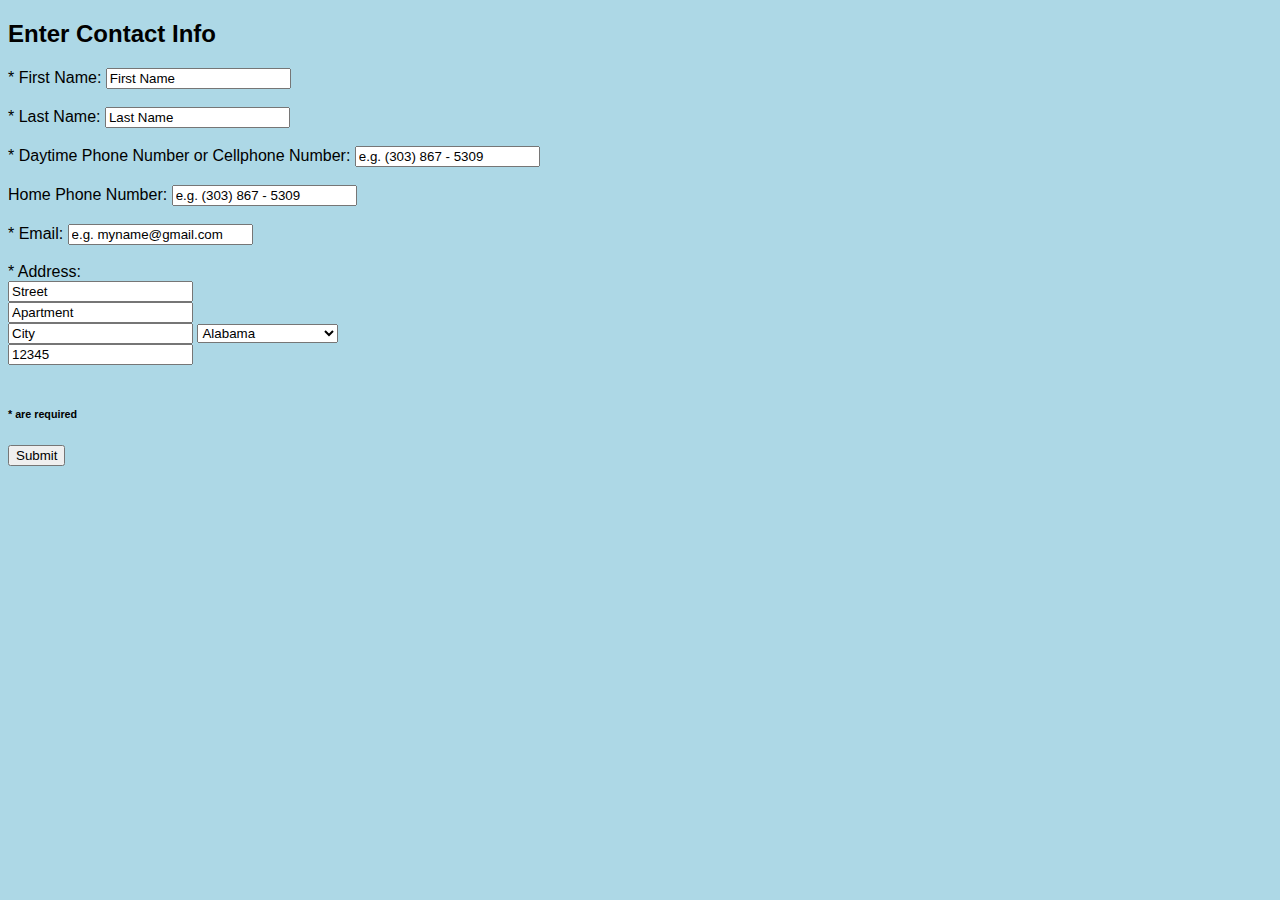
<file: contactform.html>
<!DOCTYPE HTML>
<html>
<head>
  <link rel="stylesheet" type="text/css" href="dates.css">
  <title> Contact info and Program Info Form </title>
  <!--link css-->
</head>
<body>
  <!--header here-->
  <section id='Banner'>

  </section>

  <h2>Enter Contact Info</h2>

  <section id='forms'>
    <!--form to contact info table-->
    <form id='contact info form'>
      * First Name:
      <input type='text' name='fname' value="First Name" required>
      <br><br>
      * Last Name:
      <input type='text' name='lname' value="Last Name" required>
      <br><br>
      * Daytime Phone Number or Cellphone Number:
      <input type='tel' name='cellNum' value="e.g. (303) 867 - 5309" required>
      <br><br>
      Home Phone Number:
      <input type='tel' name='homeNum' value="e.g. (303) 867 - 5309">
      <br><br>
      * Email:
      <input type='email' name='email' value="e.g. myname@gmail.com" required>
      <br><br>
      * Address: <br>
      <input type='text' name='street' value="Street" required><br>
      <input type='text' name='apartment' value="Apartment" required><br>
      <input type='text' name='city' value="City" required>
      <select name='state'>
        <option value="AL">Alabama</option>
        <option value="AK">Alaska</option>
        <option value="AZ">Arizona</option>
        <option value="AR">Arkansas</option>
        <option value="CA">California</option>
        <option value="CO">Colorado</option>
        <option value="CT">Connecticut</option>
        <option value="DE">Delaware</option>
        <option value="DC">District Of Columbia</option>
        <option value="FL">Florida</option>
        <option value="GA">Georgia</option>
        <option value="HI">Hawaii</option>
        <option value="ID">Idaho</option>
        <option value="IL">Illinois</option>
        <option value="IN">Indiana</option>
        <option value="IA">Iowa</option>
        <option value="KS">Kansas</option>
        <option value="KY">Kentucky</option>
        <option value="LA">Louisiana</option>
        <option value="ME">Maine</option>
        <option value="MD">Maryland</option>
        <option value="MA">Massachusetts</option>
        <option value="MI">Michigan</option>
        <option value="MN">Minnesota</option>
        <option value="MS">Mississippi</option>
        <option value="MO">Missouri</option>
        <option value="MT">Montana</option>
        <option value="NE">Nebraska</option>
        <option value="NV">Nevada</option>
        <option value="NH">New Hampshire</option>
        <option value="NJ">New Jersey</option>
        <option value="NM">New Mexico</option>
        <option value="NY">New York</option>
        <option value="NC">North Carolina</option>
        <option value="ND">North Dakota</option>
        <option value="OH">Ohio</option>
        <option value="OK">Oklahoma</option>
        <option value="OR">Oregon</option>
        <option value="PA">Pennsylvania</option>
        <option value="RI">Rhode Island</option>
        <option value="SC">South Carolina</option>
        <option value="SD">South Dakota</option>
        <option value="TN">Tennessee</option>
        <option value="TX">Texas</option>
        <option value="UT">Utah</option>
        <option value="VT">Vermont</option>
        <option value="VA">Virginia</option>
        <option value="WA">Washington</option>
        <option value="WV">West Virginia</option>
        <option value="WI">Wisconsin</option>
        <option value="WY">Wyoming</option>
      </select> <br>
      <input type='number' name='zip' value="12345" required><br>

      <br>
      <h6>* are required</h6>
      <input type='submit'>
    </form>

  </section>
</body>
</html>
</file>
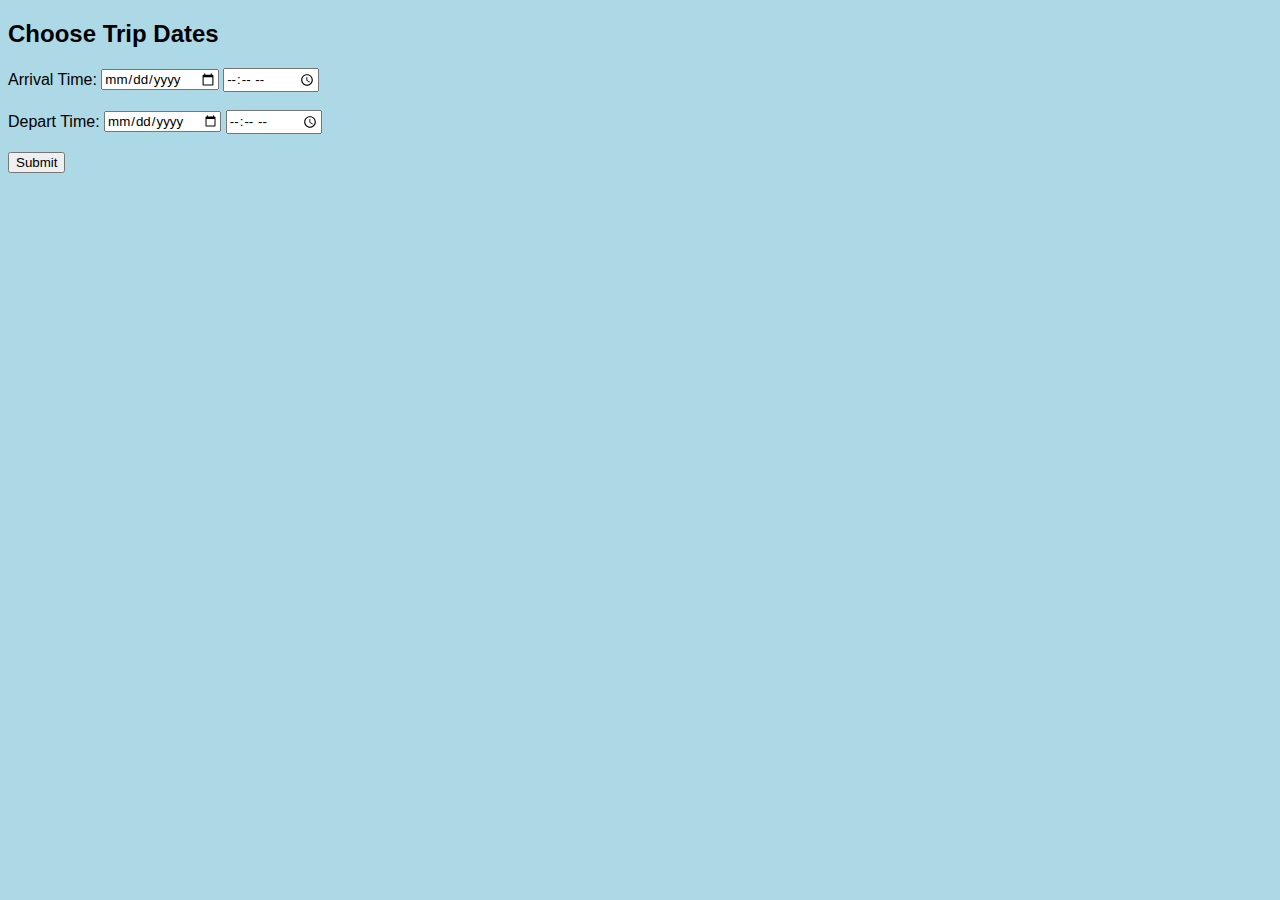
<file: dates.html>
<!DOCTYPE HTML>
<html>
  <head>
    <link rel="stylesheet" type="text/css" href="dates.css">
    <title> Trip Dates </title>
  </head>

  <body>
    <section id='Banner'>

    </section>

    <!-- page header -->
    <h2> Choose Trip Dates </h2>

    <section id="forms">
      <form id="dates info form">
        Arrival Time:
        <input type="date">
        <input type="time">

        <br><br>

        Depart Time:
        <input type="date">
        <input type="time">

        <br><br>
        <input type='submit'>
      </form>
    </section>

  </body>
</html>
</file>
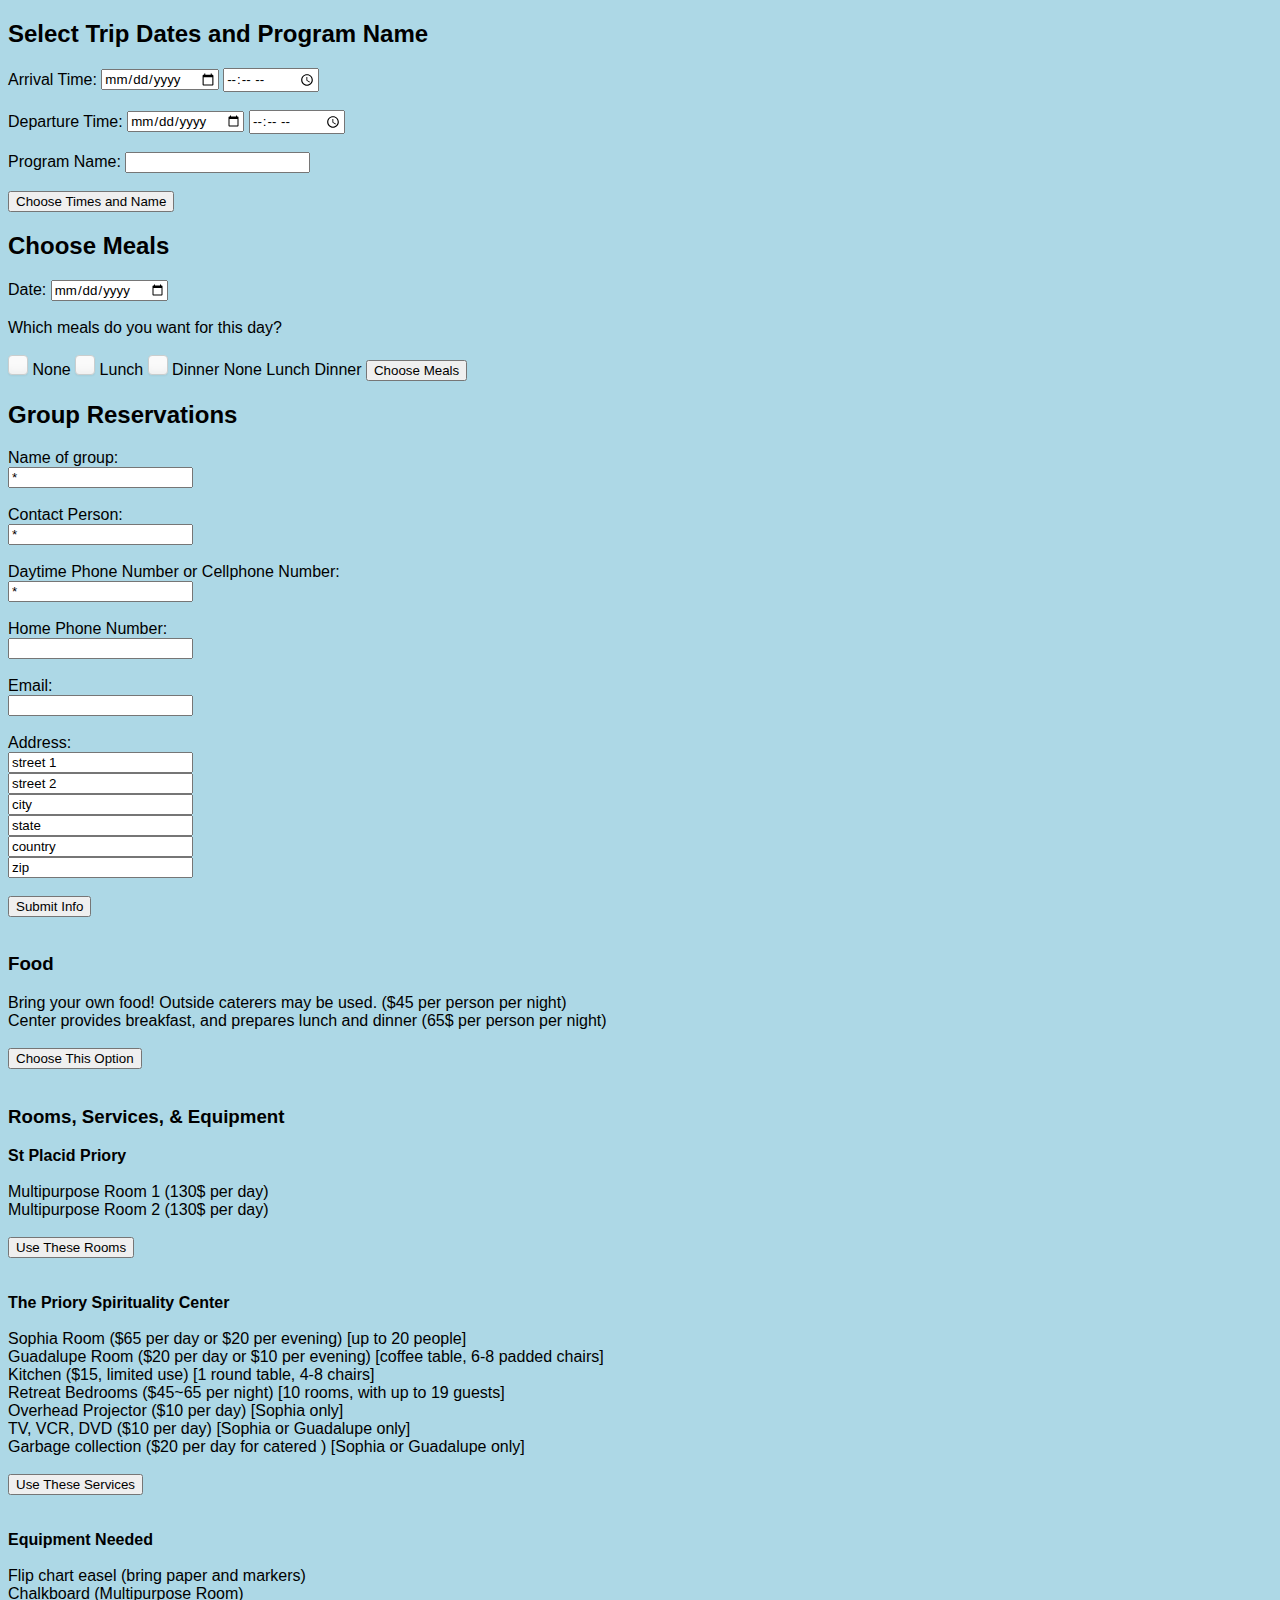
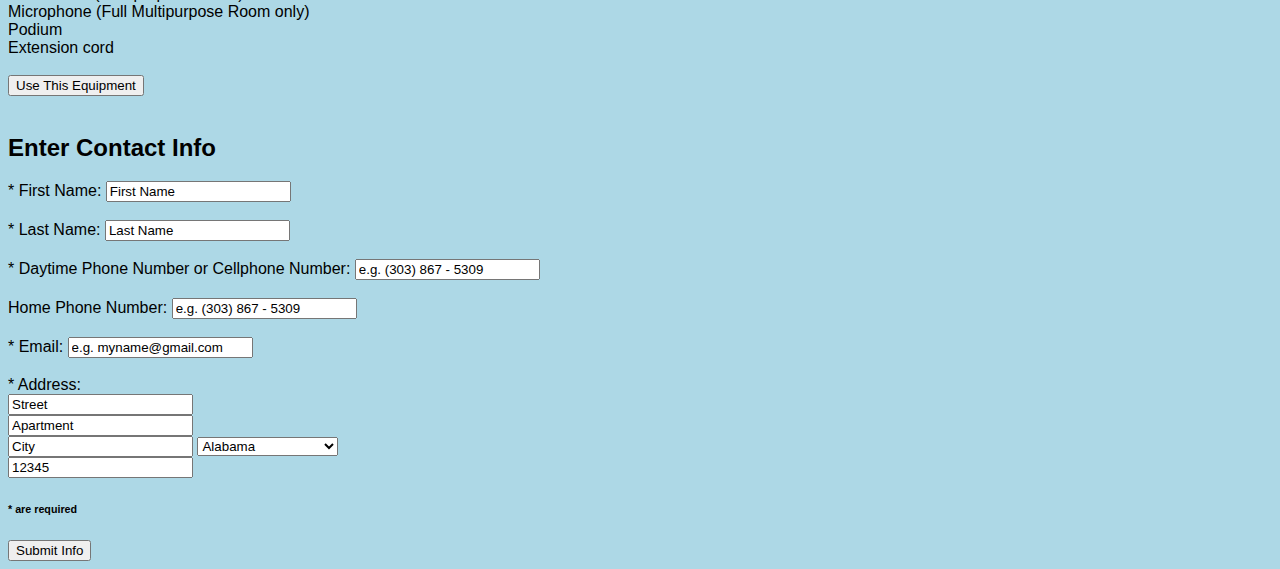
<file: finalform.html>
<!DOCTYPE HTML>
<html>
  <head>
    <link rel="stylesheet" type="text/css" href="dates.css">
    <title> Trip Registration </title>
  </head>

  <body>
    <section id='Banner'>

    </section>

    <h2> Select Trip Dates and Program Name </h2>

    <section id="forms">
      <form id="dates info form">
        Arrival Time:
        <input type="date">
        <input type="time">

        <br><br>

        Departure Time:
        <input type="date">
        <input type="time">

        <br><br>

        Program Name:
        <input type="text">

        <br><br>
        <input type='submit' value='Choose Times and Name'>
      </form>
    </section>

    <h2>Choose Meals</h2>

    <section id='form'>
      <form id='meals'>
        Date:
        <input type='date' name='date'>
        <br> <br>
        Which meals do you want for this day?
        <br> <br>
        <input type='checkbox' name='meals' id='none' value='none'><label for='none'></label> None
        <input type='checkbox' name='meals' id='lunch' value='lunch'><label for='lunch'></label> Lunch
        <input type='checkbox' name='meals' id='dinner' value='dinner'><label for='dinner'></label> Dinner

        <input type='checkbox' name='meals' value='none'> None
        <input type='checkbox' name='meals' value='lunch'> Lunch
        <input type='checkbox' name='meals' value='dinner>'> Dinner

        <input type='submit' value='Choose Meals'>
      </form>
    </section>

    <h2> Group Reservations </h2>

    <form id="if_group">
        Name of group:<br>
        <input type='text' name='groupname' value="*" required><br>
        <br>
        Contact Person:<br>
        <input type='text' name='contact_person' value="*" required><br>
        <br>
        Daytime Phone Number or Cellphone Number:<br>
        <input  type='tel' name='dayphone' value="*" required><br>
        <br>
        Home Phone Number:<br>
        <input type='tel' name='homephone'><br>
        <br>
        Email:<br>
        <input type='email' name='email'><br>
        <br>
        Address:<br>
        <input type='text' name='street1' value="street 1"><br>
        <input type='text' name='street2' value="street 2"><br>
        <input type='text' name='city' value="city"><br>
        <input type='text' name='state' value="state"><br>
        <input type='text' name='country' value="country"><br>
        <input type='text' name='zip' value="zip"><br>
        <br>
        <!-- THIS SECTION IS NOT NEEDED BECAUSE IT HAS ALREADY BEEN DONE ABOVE-->
        <!-- Arrival Date:<br>
        <input type="date" name="arrive_date"><br>
        Arrival Time:<br>
        <input type="time" name="arrive_time"><br>
        <br>
        Departure Date: <br>
        <input type="date" name="depart_date"><br>
        Departure Time: <br>
        <input type="time" name="depart_time"><br>
        <br> -->
        <input type='submit' value="Submit Info">
      </form>
      <br>

    <form id="if_group">
      <h3>Food</h3>
      <input type="checkbox" name="charges" value="outside_caterers"> Bring your own food! Outside caterers may be used. ($45 per person per night) <br>
      <input type="checkbox" name="charges" value="center_provides_food"> Center provides breakfast, and prepares lunch and dinner (65$ per person per night)<br><br>
      <input type="submit" value="Choose This Option">
    </form>

    <br>

    <h3> Rooms, Services, &amp; Equipment </h3>

    <form id="if_group">
      <b>St Placid Priory</b> <br><br>
      <input type="checkbox" name="multi_rooms" value="room1"> Multipurpose Room 1 (130$ per day)<br>
      <input type="checkbox" name="multi_rooms" value="room2"> Multipurpose Room 2 (130$ per day)<br><br>
      <input type="submit" value="Use These Rooms">
    </form>

    <br><br>

    <form id="if_group">
    	<b>The Priory Spirituality Center</b> <br><br>
    	<input type="checkbox" name="sprit_center" value="sophia_rm"> Sophia Room ($65 per day or $20 per evening) [up to 20 people]<br>
    	<input type="checkbox" name="spirit_center" value="guadalupe_rm"> Guadalupe Room ($20 per day or $10 per evening) [coffee table, 6-8 padded chairs]<br>
    	<input type="checkbox" name="spirit_center" value="kitchen"> Kitchen ($15, limited use) [1 round table, 4-8 chairs]<br>
    	<input type="checkbox" name="spirit_center" value="bedrooms"> Retreat Bedrooms ($45~65 per night) [10 rooms, with up to 19 guests] <br>
    	<input type="checkbox" name="spirit_center" value="projector"> Overhead Projector ($10 per day) [Sophia only]<br>
    	<input type="checkbox" name="spirit_center" value="tv"> TV, VCR, DVD ($10 per day) [Sophia or Guadalupe only]<br>
    	<input type="checkbox" name="spirit_center" value="tv"> Garbage collection ($20 per day for catered ) [Sophia or Guadalupe only]<br><br>
    	<input type="submit" value="Use These Services">
    </form>

    <br><br>

    <form id="if_group">
    	<b>Equipment Needed</b> <br><br>
    	<input type="checkbox" name="equipment_needed" value="easel"> Flip chart easel (bring paper and markers) <br>
    	<input type="checkbox" name="equipment_needed" value="chalkboard"> Chalkboard (Multipurpose Room) <br>
    	<input type="checkbox" name="equipment_needed" value="mic"> Microphone (Full Multipurpose Room only) <br>
    	<input type="checkbox" name="equipment_needed" value="podium"> Podium <br>
    	<input type="checkbox" name="equipment_needed" value="exten_cord"> Extension cord <br><br>
    	<input type="submit" value="Use This Equipment">
    </form>

    <br>

    <h2>Enter Contact Info</h2>

    <section id='forms'>
      <!--form to contact info table-->
      <form id='contact info form'>
        * First Name:
        <input type='text' name='fname' value="First Name" required>
        <br><br>
        * Last Name:
        <input type='text' name='lname' value="Last Name" required>
        <br><br>
        * Daytime Phone Number or Cellphone Number:
        <input type='tel' name='cellNum' value="e.g. (303) 867 - 5309" required>
        <br><br>
        Home Phone Number:
        <input type='tel' name='homeNum' value="e.g. (303) 867 - 5309">
        <br><br>
        * Email:
        <input type='email' name='email' value="e.g. myname@gmail.com" required>
        <br><br>
        * Address: <br>
        <input type='text' name='street' value="Street" required><br>
        <input type='text' name='apartment' value="Apartment" required><br>
        <input type='text' name='city' value="City" required>
        <select name='state'>
          <option value="AL">Alabama</option>
          <option value="AK">Alaska</option>
          <option value="AZ">Arizona</option>
          <option value="AR">Arkansas</option>
          <option value="CA">California</option>
          <option value="CO">Colorado</option>
          <option value="CT">Connecticut</option>
          <option value="DE">Delaware</option>
          <option value="DC">District Of Columbia</option>
          <option value="FL">Florida</option>
          <option value="GA">Georgia</option>
          <option value="HI">Hawaii</option>
          <option value="ID">Idaho</option>
          <option value="IL">Illinois</option>
          <option value="IN">Indiana</option>
          <option value="IA">Iowa</option>
          <option value="KS">Kansas</option>
          <option value="KY">Kentucky</option>
          <option value="LA">Louisiana</option>
          <option value="ME">Maine</option>
          <option value="MD">Maryland</option>
          <option value="MA">Massachusetts</option>
          <option value="MI">Michigan</option>
          <option value="MN">Minnesota</option>
          <option value="MS">Mississippi</option>
          <option value="MO">Missouri</option>
          <option value="MT">Montana</option>
          <option value="NE">Nebraska</option>
          <option value="NV">Nevada</option>
          <option value="NH">New Hampshire</option>
          <option value="NJ">New Jersey</option>
          <option value="NM">New Mexico</option>
          <option value="NY">New York</option>
          <option value="NC">North Carolina</option>
          <option value="ND">North Dakota</option>
          <option value="OH">Ohio</option>
          <option value="OK">Oklahoma</option>
          <option value="OR">Oregon</option>
          <option value="PA">Pennsylvania</option>
          <option value="RI">Rhode Island</option>
          <option value="SC">South Carolina</option>
          <option value="SD">South Dakota</option>
          <option value="TN">Tennessee</option>
          <option value="TX">Texas</option>
          <option value="UT">Utah</option>
          <option value="VT">Vermont</option>
          <option value="VA">Virginia</option>
          <option value="WA">Washington</option>
          <option value="WV">West Virginia</option>
          <option value="WI">Wisconsin</option>
          <option value="WY">Wyoming</option>
        </select> <br>
        <input type='number' name='zip' value="12345" required><br>

        <h6>* are required</h6>
        <input type='submit' value='Submit Info'>
      </form>
    </section>
  </body>
</html>
</file>
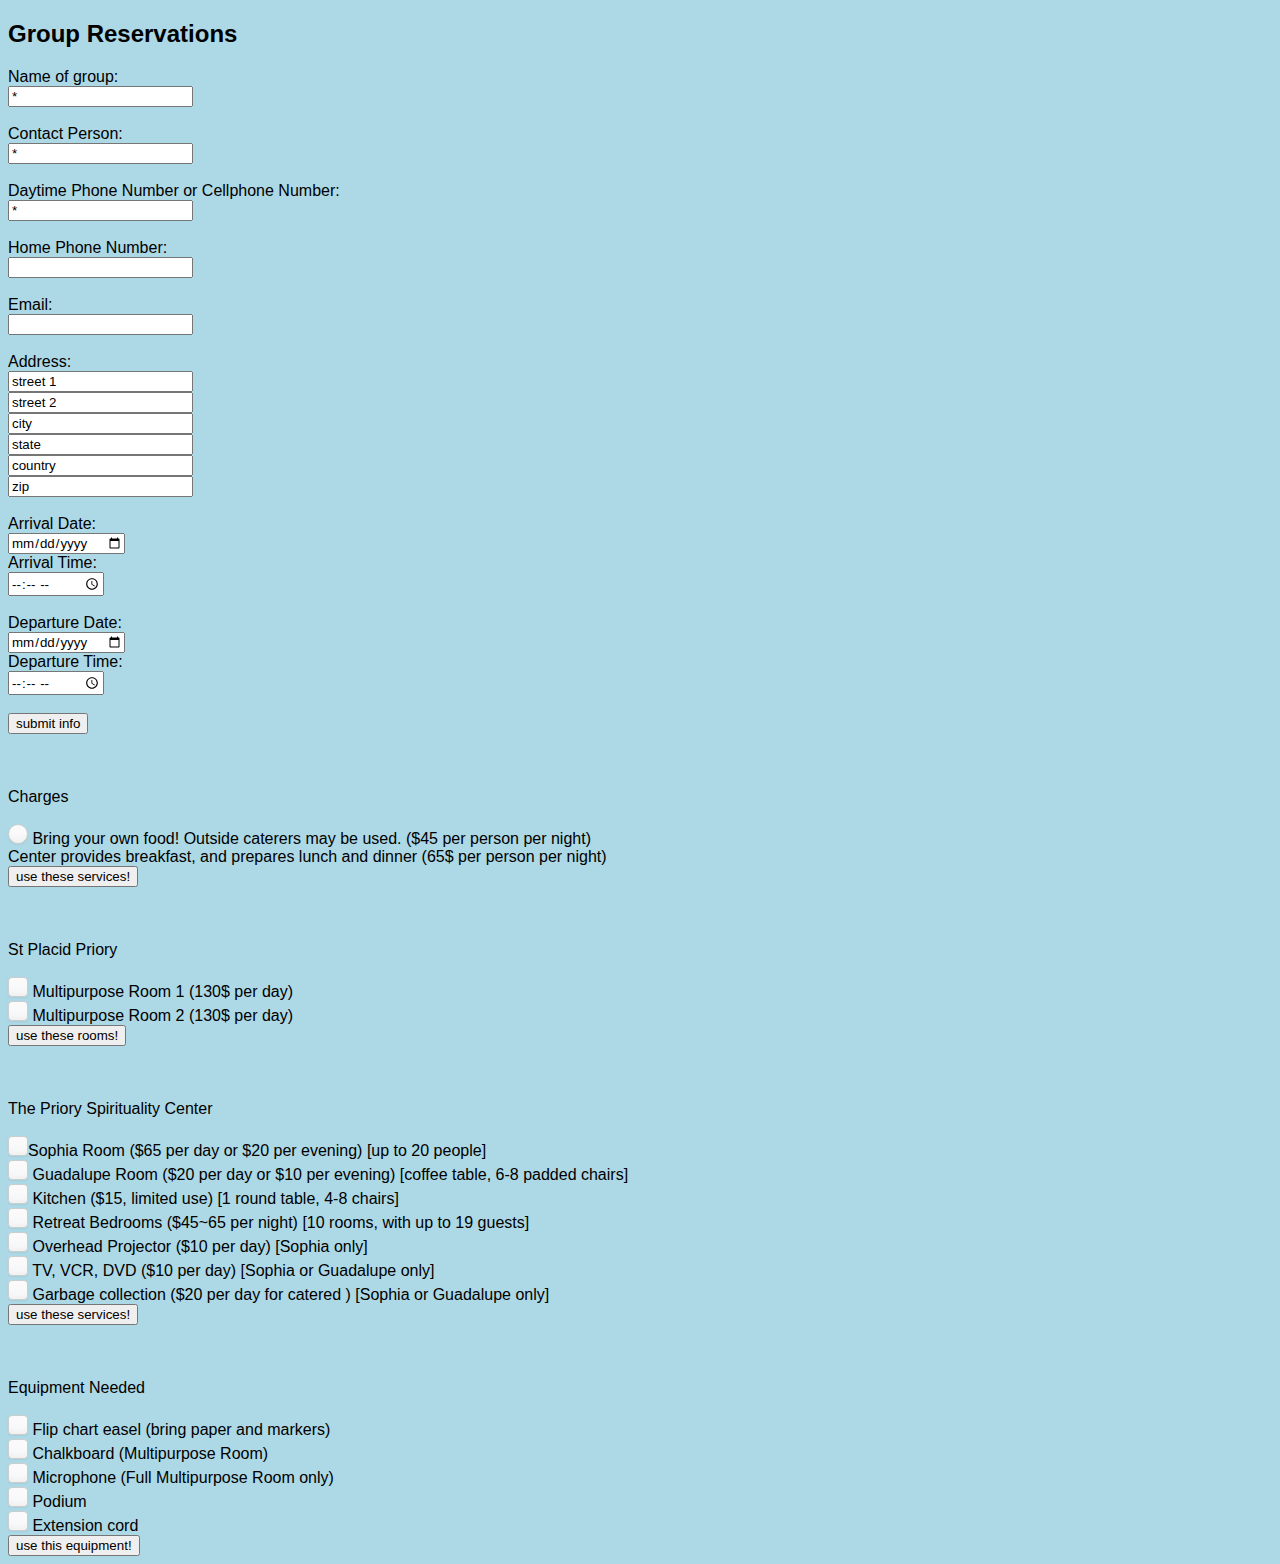
<file: if_group.html>
<!DOCTYPE HTML>
<html>
  <head>
    <link rel="stylesheet" type="text/css" href="dates.css">
    <title> Group Reservations </title>
  </head>

  <body>
    <!-- page header -->
    <h2> Group Reservations </h2>

    <form id="if_group">
        Name of group:<br>
        <input type='text' name='groupname' value="*" required><br>
        <br>
        Contact Person:<br>
        <input type='text' name='contact_person' value="*" required><br>
        <br>
        Daytime Phone Number or Cellphone Number:<br>
        <input  type='tel' name='dayphone' value="*" required><br>
        <br>
        Home Phone Number:<br>
        <input type='tel' name='homephone'><br>
        <br>
        Email:<br>
        <input type='email' name='email'><br>
        <br>
        Address:<br>
        <input type='text' name='street1' value="street 1"><br>
        <input type='text' name='street2' value="street 2"><br>
        <input type='text' name='city' value="city"><br>
        <input type='text' name='state' value="state"><br>
        <input type='text' name='country' value="country"><br>
        <input type='text' name='zip' value="zip"><br>
        <br>
        Arrival Date:<br>
        <input type="date" name="arrive_date"><br>
        Arrival Time:<br>
        <input type="time" name="arrive_time"><br>
        <br>
        Departure Date: <br>
        <input type="date" name="depart_date"><br>
        Departure Time: <br>
        <input type="time" name="depart_time"><br>
        <br>
        <input type='submit' value="submit info">
      </form>
      <br><br><br>

      <form id="if_group">
      Charges <br><br>
      <input type="radio" name="charges" id="bring_own_food" value="bring_own_food"> <label for='bring_own_food'></label> Bring your own food! Outside caterers may be used. ($45 per person per night) <br>
      <input type="radio" name="charges" id="food_provided" value="food_provided"> Center provides breakfast, and prepares lunch and dinner (65$ per person per night)<br>
      <input type="submit" value="use these services!">
    </form>

    <br><br><br>

    <form id="if_group">
      St Placid Priory <br><br>
      <input type="checkbox" name="multi_rooms" id="room1" value="room1"><label for='room1'></label> Multipurpose Room 1 (130$ per day)<br>
      <input type="checkbox" name="multi_rooms" id="room2" value="room2"><label for='room2'></label> Multipurpose Room 2 (130$ per day)<br>
      <input type="submit" value="use these rooms!">
    </form>

    <br><br><br>

    <form id="if_group">
    	The Priory Spirituality Center <br><br>
    	<input type="checkbox" name="sprit_center" id="sophia_rm" value="sophia_rm"><label for="sophia_rm"></label>Sophia Room ($65 per day or $20 per evening) [up to 20 people]<br>
    	<input type="checkbox" name="spirit_center" id="guadalupe_rm" value="guadalupe_rm"><label for="guadalupe_rm"></label> Guadalupe Room ($20 per day or $10 per evening) [coffee table, 6-8 padded chairs]<br>
    	<input type="checkbox" name="spirit_center" id="kitchen" value="kitchen"><label for="kitchen"></label> Kitchen ($15, limited use) [1 round table, 4-8 chairs]<br>
    	<input type="checkbox" name="spirit_center" id="bedrooms" value="bedrooms"><label for="bedrooms"></label> Retreat Bedrooms ($45~65 per night) [10 rooms, with up to 19 guests] <br>
    	<input type="checkbox" name="spirit_center" id="projector" value="projector"><label for="projector"></label> Overhead Projector ($10 per day) [Sophia only]<br>
    	<input type="checkbox" name="spirit_center" id="tv" value="tv"><label for="tv"></label> TV, VCR, DVD ($10 per day) [Sophia or Guadalupe only]<br>
    	<input type="checkbox" name="spirit_center" id="garbage_collect" value="garbage_collect"><label for="garbage_collect"></label> Garbage collection ($20 per day for catered ) [Sophia or Guadalupe only]<br>
    	<input type="submit" value="use these services!">
    </form>

    <br><br><br>

    <form id="if_group">
    	Equipment Needed <br><br>
    	<input type="checkbox" name="equipment_needed" id="easel" value="easel"><label for='easel'></label> Flip chart easel (bring paper and markers) <br>
    	<input type="checkbox" name="equipment_needed" id="chalkboard" value="chalkboard"><label for='chalkboard'></label> Chalkboard (Multipurpose Room) <br>
    	<input type="checkbox" name="equipment_needed" id="mic" value="mic"><label for='mic'></label> Microphone (Full Multipurpose Room only) <br>
    	<input type="checkbox" name="equipment_needed" id="podium" value="podium"><label for='podium'></label> Podium <br>
    	<input type="checkbox" name="equipment_needed" id="exten_cord" value="exten_cord"><label for='exten_cord'></label> Extension cord <br>
    	<input type="submit" value="use this equipment!">
    </form>

  </body>
</html>
</file>
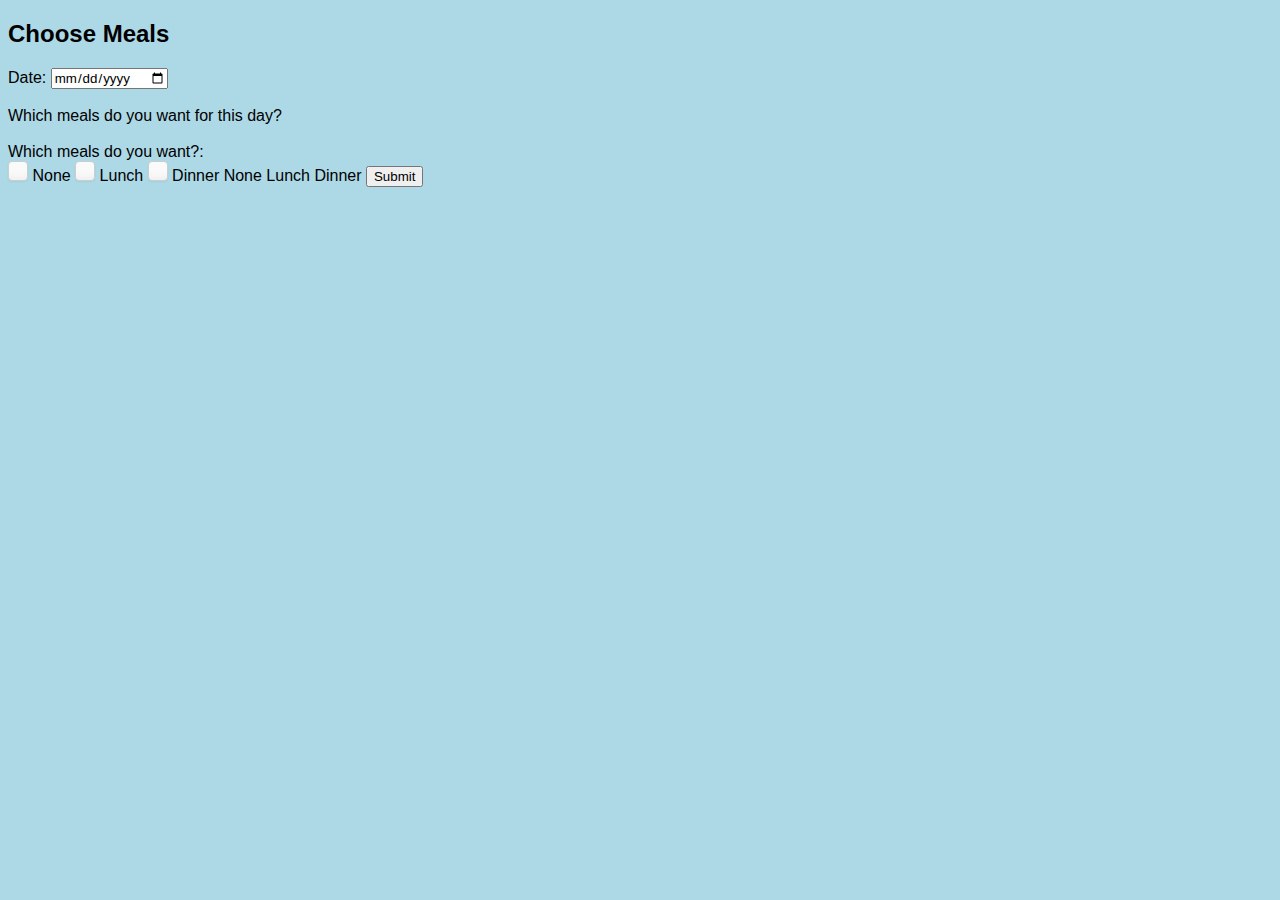
<file: meals.html>
<!DOCTYPE HTML>
<html>
  <head>
    <link rel="stylesheet" type="text/css" href="dates.css">
    <title> Meal Info Page </title>
    <!--include css-->
  </head>
  <body>
    <section id='banner'></section>
    <section id='form'>
      <h2>Choose Meals</h2>
      <form id='meals' action='meals.php' method='post'>
        Date:
        <input type='date' name='date'>
        <br> <br>
        Which meals do you want for this day?
        <br> <br>
        Which meals do you want?: <br>

        <input type='checkbox' name='meals' id='none' value='none'><label for='none'></label> None
        <input type='checkbox' name='meals' id='lunch' value='lunch'><label for='lunch'></label> Lunch
        <input type='checkbox' name='meals' id='dinner' value='dinner'><label for='dinner'></label> Dinner

        <input type='checkbox' name='meals' value='none'> None
        <input type='checkbox' name='meals' value='lunch'> Lunch
        <input type='checkbox' name='meals' value='dinner>'> Dinner

        <input type='submit'>
      </form>
    </section>
  </body>
</html>
</file>
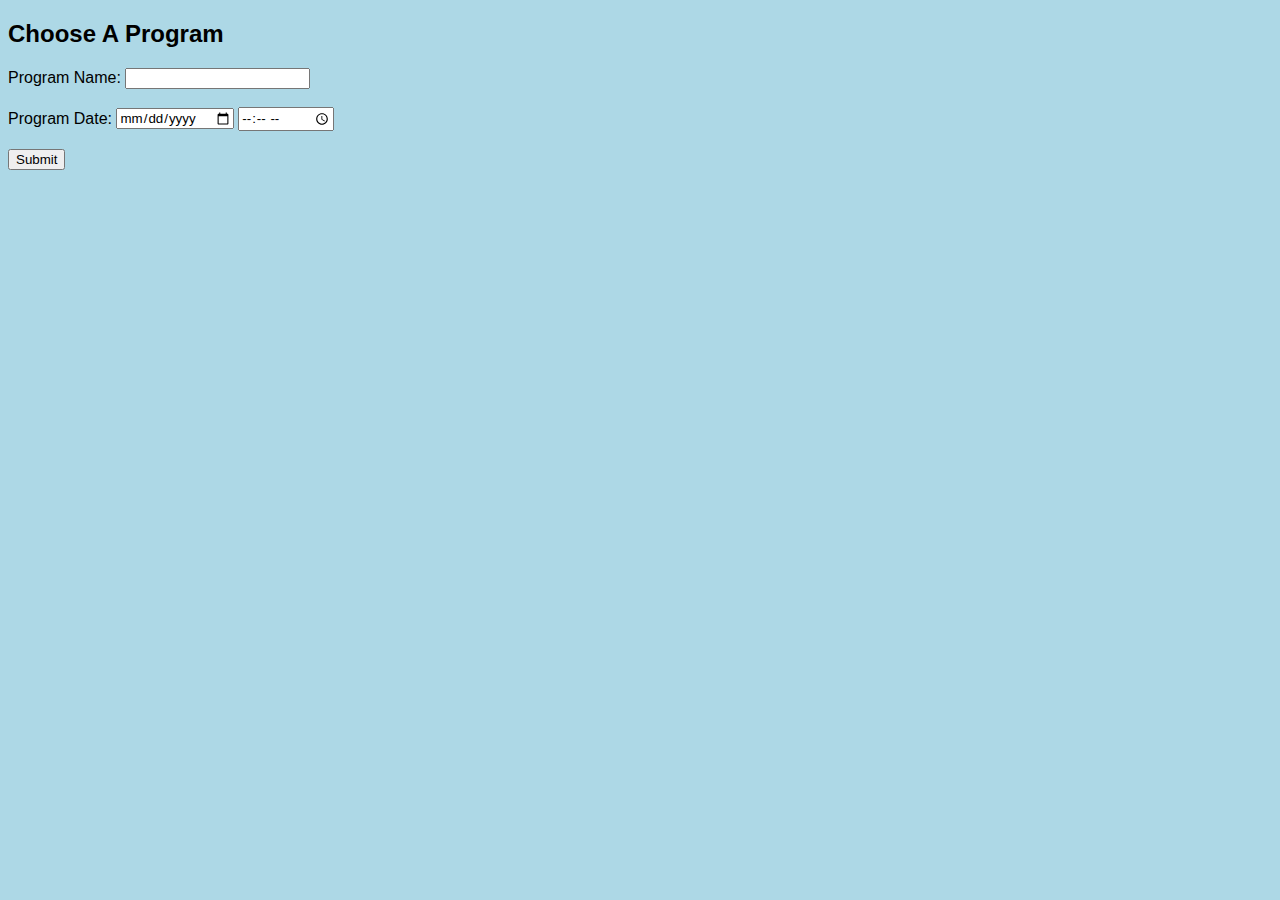
<file: program.html>
<!DOCTYPE HTML>
<html>
  <head>
    <link rel="stylesheet" type="text/css" href="dates.css">
    <title> Program </title>
  </head>

  <body>
    <section id='Banner'>

    </section>

    <!-- page header -->
    <h2> Choose A Program </h2>

    <section id="forms">
      <form id="program info form">
        Program Name:
        <!--<input type="radio" name="program_info" id="individual_retreat" value="individual_retreat"><label for="individual_retreat"></label> Individual Retreat<br>
        <input type="radio" name="program_info" id="group_retreat" value="group_retreat"><label for="group_retreat"></label> Group Retreat<br>
        -->
        <input type="text">
        <br><br>

        Program Date:
        <input type="date">
        <input type="time">

        <br><br>
        <input type='submit'>
      </form>
    </section>

  </body>
</html>
</file>
<file: dates.css>
body {
  background-color: lightblue;
}

h2 {
  font-family: Arial, Helvetica, sans-serif;
}

h3 {
  font-family: Arial, Helvetica, sans-serif;
}

form {
  font-family: Arial, Helvetica, sans-serif;
}

input {
  font-family: Arial, Helvetica, sans-serif;
}
label{
	display:inline;
}
input[type="checkbox"] {
	display: none;
}
input[type="checkbox"] + label {
	background-color: #fafafa;
	border: 1px solid #cacece;
	box-shadow: 0 1px 2px rgba(0,0,0,0.05), inset 0px -15px 10px -12px rgba(0,0,0,0.05);
	padding: 9px;
	border-radius: 4px;
	display: inline-block;
	position: relative;
}

input[type="checkbox"] + label:active, input[type="checkbox"]:checked + label:active {
	box-shadow: 0 1px 2px rgba(0,0,0,0.05), inset 0px 1px 3px rgba(0,0,0,0.1);
}

input[type="checkbox"]:checked + label {
	background-color: #e9ecee;
	border: 1px solid #adb8c0;
	box-shadow: 0 1px 2px rgba(0,0,0,0.05), inset 0px -15px 10px -12px rgba(0,0,0,0.05), inset 15px 10px -12px rgba(255,255,255,0.1);
	color: #99a1a7;
}

input[type="checkbox"]:checked + label:after {
	content: '\2714';
	font-size: 14px;
	position: absolute;
	top: 0px;
	left: 3px;
	color: #99a1a7;
}
input[type="radio"] {
	display: none;
}
input[type="radio"] + label {
	-webkit-appearance: none;
	background-color: #fafafa;
	border: 1px solid #cacece;
	box-shadow: 0 1px 2px rgba(0,0,0,0.05), inset 0px -15px 10px -12px rgba(0,0,0,0.05);
	padding: 9px;
	border-radius: 50px;
	display: inline-block;
	position: relative;
}

input[type="radio"]:checked + label:after {
	content: ' ';
	width: 10px;
	height: 10px;
	border-radius: 50px;
	position: absolute;
	top: 4px;
	background: #99a1a7;
	box-shadow: inset 0px 0px 10px rgba(0,0,0,0.3);
	text-shadow: 0px;
	left: 4px;
	font-size: 32px;
}

input[type="radio"]:checked + label {
	background-color: #e9ecee;
	color: #99a1a7;
	border: 1px solid #adb8c0;
	box-shadow: 0 1px 2px rgba(0,0,0,0.05), inset 0px -15px 10px -12px rgba(0,0,0,0.05), inset 15px 10px -12px rgba(255,255,255,0.1), inset 0px 0px 10px rgba(0,0,0,0.1);
}

input[type="radio"] + label:active, input[type="radio"]:checked + label:active {
	box-shadow: 0 1px 2px rgba(0,0,0,0.05), inset 0px 1px 3px rgba(0,0,0,0.1);
}
</file>
